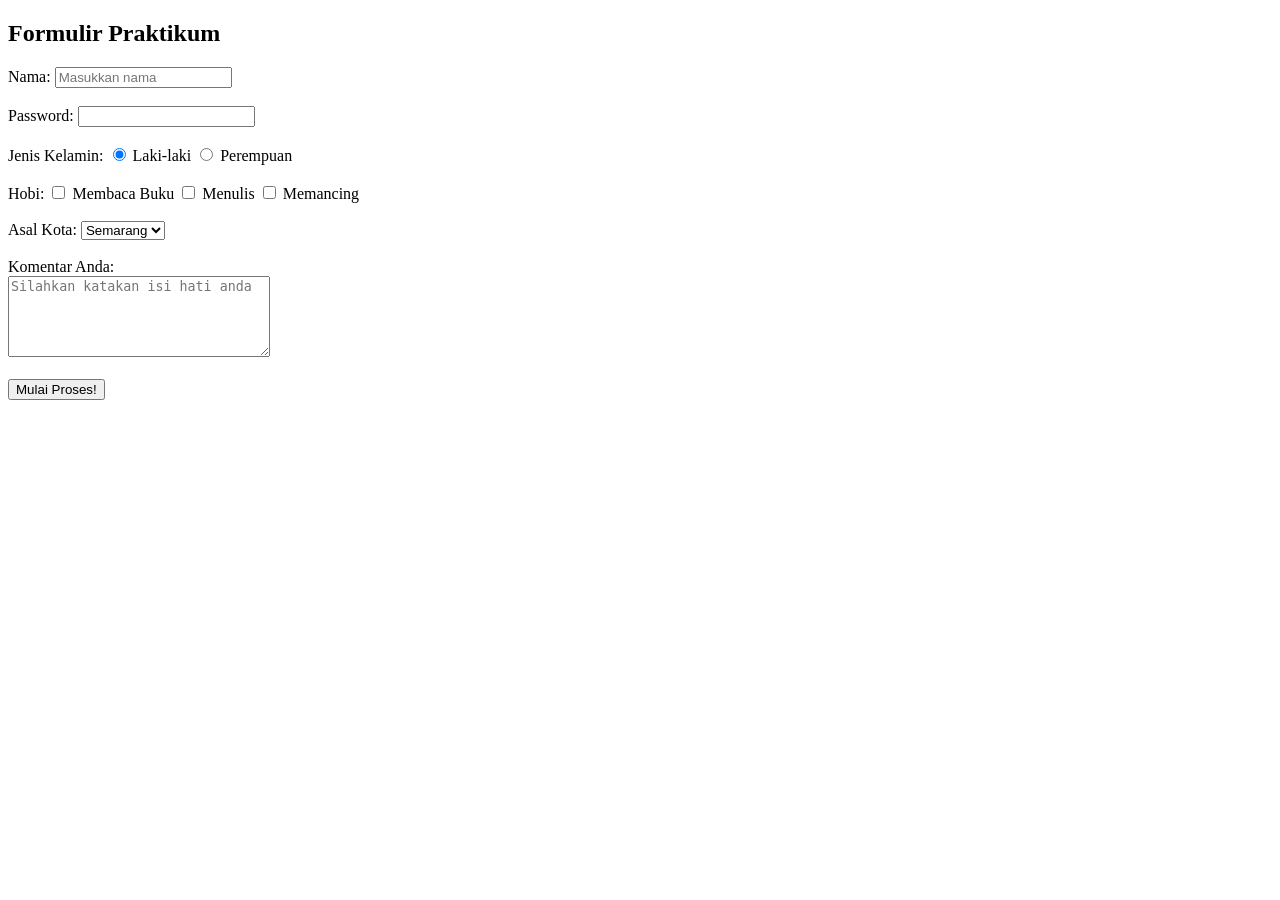
<file: modul-03/Formulir.html>
<!DOCTYPE html>
<html lang="id">
<head>
    <meta charset="UTF-8">
    <meta name="viewport" content="width=device-width, initial-scale=1.0">
    <title>Formulir Praktikum</title>
</head>
<body>

    <h2>Formulir Praktikum</h2>

    <form action="formulir.html" method="get">

        <label for="nama">Nama:</label>
        <input type="text" id="nama" name="nama" placeholder="Masukkan nama">
        <br><br>

        <label for="password">Password:</label>
        <input type="password" id="password" name="password">
        <br><br>

        Jenis Kelamin:
        <input type="radio" id="laki" name="jenis_kelamin" value="Laki-laki" checked>
        <label for="laki">Laki-laki</label>

        <input type="radio" id="perempuan" name="jenis_kelamin" value="Perempuan">
        <label for="perempuan">Perempuan</label>
        <br><br>

        Hobi:
        <input type="checkbox" id="baca" name="hobi[]" value="Membaca">
        <label for="baca">Membaca Buku</label>

        <input type="checkbox" id="nulis" name="hobi[]" value="Menulis">
        <label for="nulis">Menulis</label>

        <input type="checkbox" id="mancing" name="hobi[]" value="Memancing">
        <label for="mancing">Memancing</label>
        <br><br>

        <label for="asal_kota">Asal Kota:</label>
        <select id="asal_kota" name="asal_kota">
            <option value="Jakarta">Jakarta</option>
            <option value="Bandung">Bandung</option>
            <option value="Semarang" selected>Semarang</option>
        </select>
        <br><br>

        <label for="komentar">Komentar Anda:</label>
        <br>
        <textarea id="komentar" name="komentar" rows="5" cols="30" placeholder="Silahkan katakan isi hati anda"></textarea>
        <br><br>

        <input type="submit" value="Mulai Proses!">

    </form>

</body>
</html>
</file>
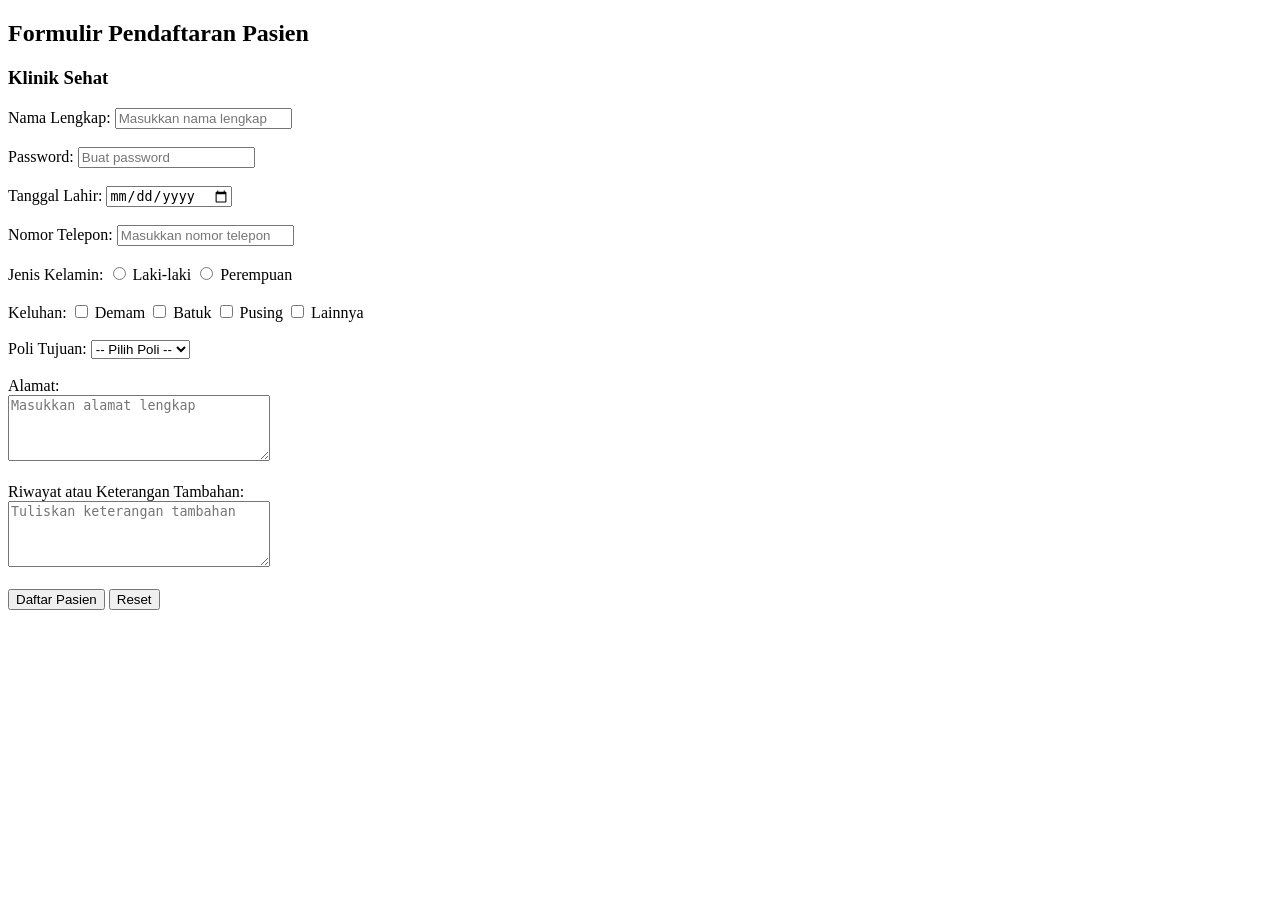
<file: modul-03/Formulir_kliniksehat.html>
<!DOCTYPE html>
<html lang="id">
<head>
    <meta charset="UTF-8">
    <meta name="viewport" content="width=device-width, initial-scale=1.0">
    <title>Formulir Klinik Sehat</title>
</head>
<body>

    <h2>Formulir Pendaftaran Pasien</h2>
    <h3>Klinik Sehat</h3>

    <form action="#" method="get">

        <label for="nama">Nama Lengkap:</label>
        <input type="text" id="nama" name="nama" placeholder="Masukkan nama lengkap" required>
        <br><br>

        <label for="password">Password:</label>
        <input type="password" id="password" name="password" placeholder="Buat password" required>
        <br><br>

        <label for="tanggal_lahir">Tanggal Lahir:</label>
        <input type="date" id="tanggal_lahir" name="tanggal_lahir" required>
        <br><br>

        <label for="telepon">Nomor Telepon:</label>
        <input type="tel" id="telepon" name="telepon" placeholder="Masukkan nomor telepon">
        <br><br>

        Jenis Kelamin:
        <input type="radio" id="laki" name="jenis_kelamin" value="Laki-laki" required>
        <label for="laki">Laki-laki</label>

        <input type="radio" id="perempuan" name="jenis_kelamin" value="Perempuan">
        <label for="perempuan">Perempuan</label>
        <br><br>

        Keluhan:
        <input type="checkbox" id="demam" name="keluhan[]" value="Demam">
        <label for="demam">Demam</label>

        <input type="checkbox" id="batuk" name="keluhan[]" value="Batuk">
        <label for="batuk">Batuk</label>

        <input type="checkbox" id="pusing" name="keluhan[]" value="Pusing">
        <label for="pusing">Pusing</label>

        <input type="checkbox" id="lainnya" name="keluhan[]" value="Lainnya">
        <label for="lainnya">Lainnya</label>
        <br><br>

        <label for="poli">Poli Tujuan:</label>
        <select id="poli" name="poli" required>
            <option value="">-- Pilih Poli --</option>
            <option value="Umum">Poli Umum</option>
            <option value="Gigi">Poli Gigi</option>
            <option value="Anak">Poli Anak</option>
        </select>
        <br><br>

        <label for="alamat">Alamat:</label>
        <br>
        <textarea id="alamat" name="alamat" rows="4" cols="30" placeholder="Masukkan alamat lengkap"></textarea>
        <br><br>

        <label for="riwayat">Riwayat atau Keterangan Tambahan:</label>
        <br>
        <textarea id="riwayat" name="riwayat" rows="4" cols="30" placeholder="Tuliskan keterangan tambahan"></textarea>
        <br><br>

        <input type="submit" value="Daftar Pasien">
        <input type="reset" value="Reset">

    </form>

</body>
</html>
</file>
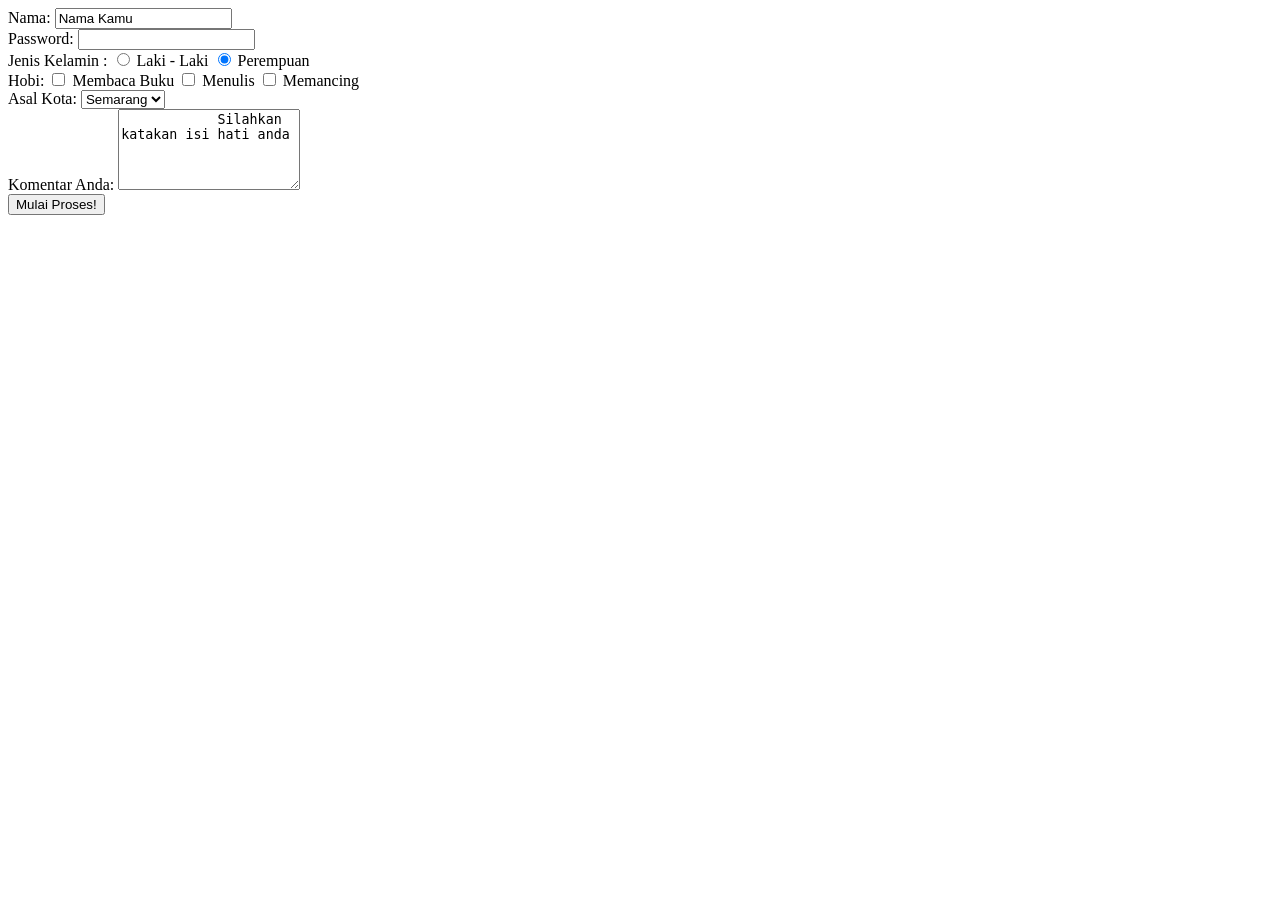
<file: modul-03/Formulir_Latihan.html>
<!DOCTYPE html>
<html>
<head>
    <meta charset="UTF-8">
    <meta name="viewport" content="width=device-width, initial-scale=1.0">
    <title> Belajar Membuat Form </title>
</head>
<body>
    <form action="formulir.html" method="get">
        Nama: <input type="text" name="Nama" value="Nama Kamu" />
        <br />
        Password: <input type="password" name="password" />
        <br />
        Jenis Kelamin :
        <input type="radio" name="jenis_kelamin" value="laki - laki" checked />
        Laki - Laki
        <input type="radio" name="jenis_kelamin" value="perempuan" checked />
        Perempuan
        <br />
        Hobi: <input type="checkbox" name="hobi_baca" /> Membaca Buku
                <input type="checkbox" name="hobi_nulis" /> Menulis
                <input type="checkbox" name="hobi_mancing" /> Memancing
        <br />
        Asal Kota:
            <select name="asal_kota" >
                <option value="Kota Jakarta"> Jakarta</option>
                <option>Bandung</option>
                <option value="Kota Semarang" selected>Semarang</option>
            </select>
        <br />
        Komentar Anda:
        <textarea name="komentar" rows="5" cols="20">
            Silahkan katakan isi hati anda
        </textarea>
        <br/>
        <input type="submit" value="Mulai Proses!" >
    </form>
    
</body>
</html>
</file>
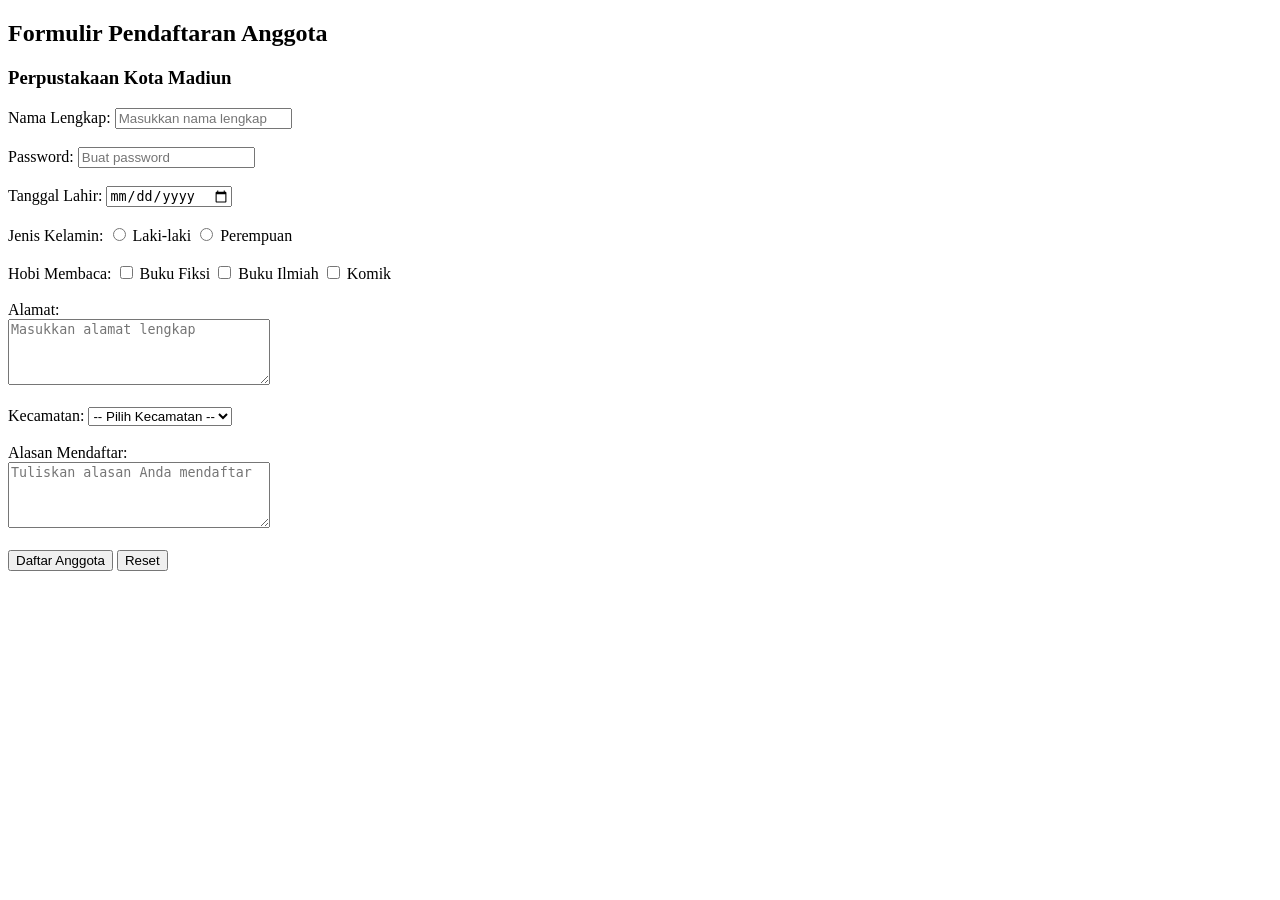
<file: modul-03/Formulir_Perpuskotamadiun.html>
<!DOCTYPE html>
<html lang="id">
<head>
    <meta charset="UTF-8">
    <meta name="viewport" content="width=device-width, initial-scale=1.0">
    <title>Formulir Perpustakaan Kota Madiun</title>
</head>
<body>

    <h2>Formulir Pendaftaran Anggota</h2>
    <h3>Perpustakaan Kota Madiun</h3>

    <form action="#" method="get">

        <label for="nama">Nama Lengkap:</label>
        <input type="text" id="nama" name="nama" placeholder="Masukkan nama lengkap" required>
        <br><br>

        <label for="password">Password:</label>
        <input type="password" id="password" name="password" placeholder="Buat password" required>
        <br><br>

        <label for="tanggal_lahir">Tanggal Lahir:</label>
        <input type="date" id="tanggal_lahir" name="tanggal_lahir">
        <br><br>

        Jenis Kelamin:
        <input type="radio" id="laki" name="jenis_kelamin" value="Laki-laki" required>
        <label for="laki">Laki-laki</label>

        <input type="radio" id="perempuan" name="jenis_kelamin" value="Perempuan">
        <label for="perempuan">Perempuan</label>
        <br><br>

        Hobi Membaca:
        <input type="checkbox" id="fiksi" name="hobi[]" value="Fiksi">
        <label for="fiksi">Buku Fiksi</label>

        <input type="checkbox" id="ilmiah" name="hobi[]" value="Ilmiah">
        <label for="ilmiah">Buku Ilmiah</label>

        <input type="checkbox" id="komik" name="hobi[]" value="Komik">
        <label for="komik">Komik</label>
        <br><br>

        <label for="alamat">Alamat:</label>
        <br>
        <textarea id="alamat" name="alamat" rows="4" cols="30" placeholder="Masukkan alamat lengkap"></textarea>
        <br><br>

        <label for="kecamatan">Kecamatan:</label>
        <select id="kecamatan" name="kecamatan" required>
            <option value="">-- Pilih Kecamatan --</option>
            <option value="Kartoharjo">Kartoharjo</option>
            <option value="Manguharjo">Manguharjo</option>
            <option value="Taman">Taman</option>
        </select>
        <br><br>

        <label for="alasan">Alasan Mendaftar:</label>
        <br>
        <textarea id="alasan" name="alasan" rows="4" cols="30" placeholder="Tuliskan alasan Anda mendaftar"></textarea>
        <br><br>

        <input type="submit" value="Daftar Anggota">
        <input type="reset" value="Reset">

    </form>

</body>
</html>
</file>
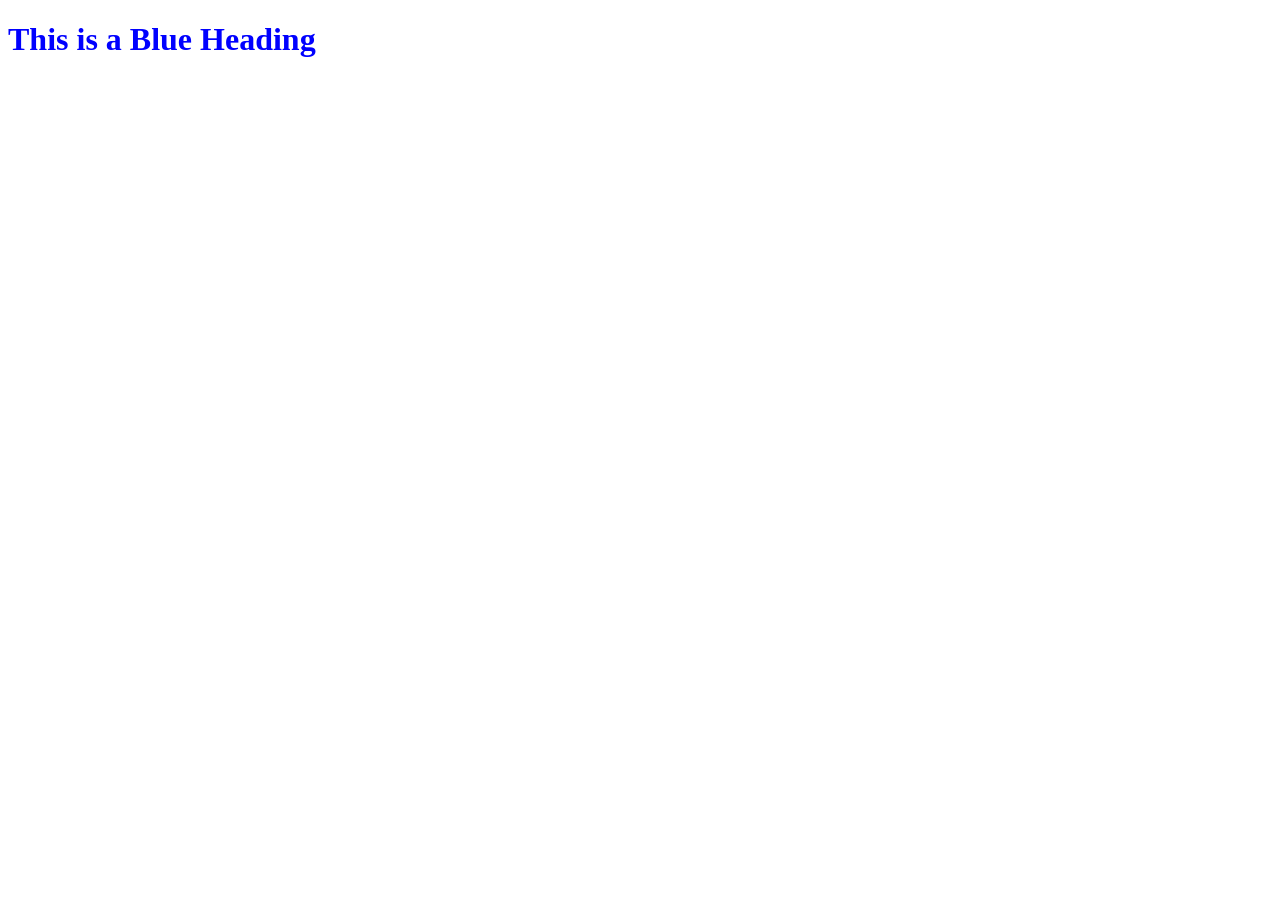
<file: modul-04/Inline_Styles.html>
<!DOCTYPE html>
<html lang="id">
<head>
    <meta charset="UTF-8">
    <title>Inline Styles</title>
</head>
<body>

    <h1 style="color: blue;">This is a Blue Heading</h1>

</body>
</html>
</file>
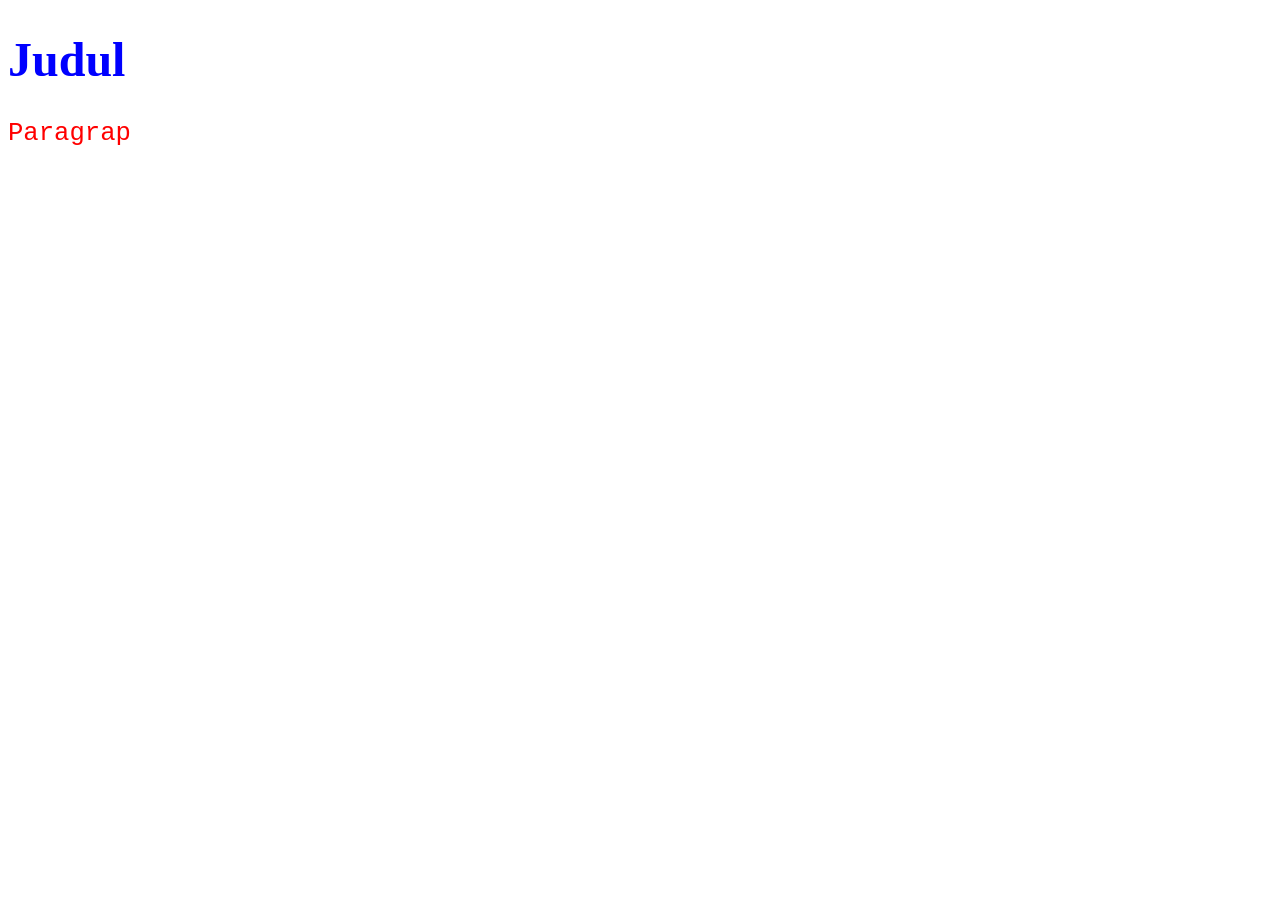
<file: modul-04/Latihan1.html>
<!DOCTYPE html>
<html lang="id">
<head>
    <meta charset="UTF-8">
    <title>Latihan 1 CSS</title>

    <style>
        h1 {
            color: blue;
            font-family: Verdana;
            font-size: 300%;
        }

        p {
            color: red;
            font-family: Courier;
            font-size: 160%;
        }
    </style>
</head>
<body>

    <h1>Judul</h1>
    <p>Paragrap</p>

</body>
</html>
</file>
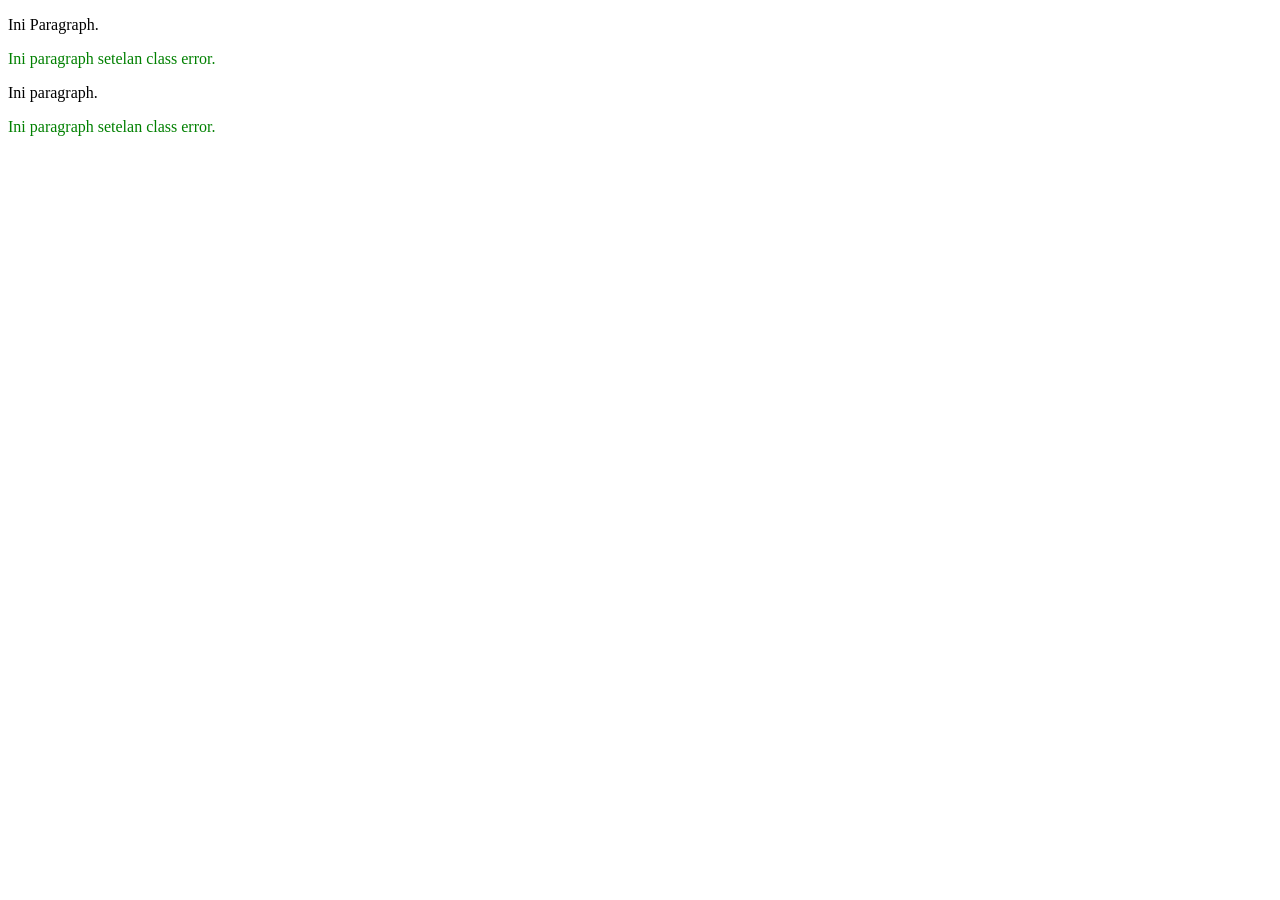
<file: modul-04/Latihan2.html>
<!DOCTYPE html>
<html lang="id">
<head>
    <meta charset="UTF-8">
    <title>Latihan 2 CSS Class</title>

    <style>
        p.error {
            color: green;
        }
    </style>
</head>
<body>

    <p>Ini Paragraph.</p>

    <p class="error">
        Ini paragraph setelan class error.
    </p>

    <p>Ini paragraph.</p>

    <p class="error">
        Ini paragraph setelan class error.
    </p>

</body>
</html>
</file>
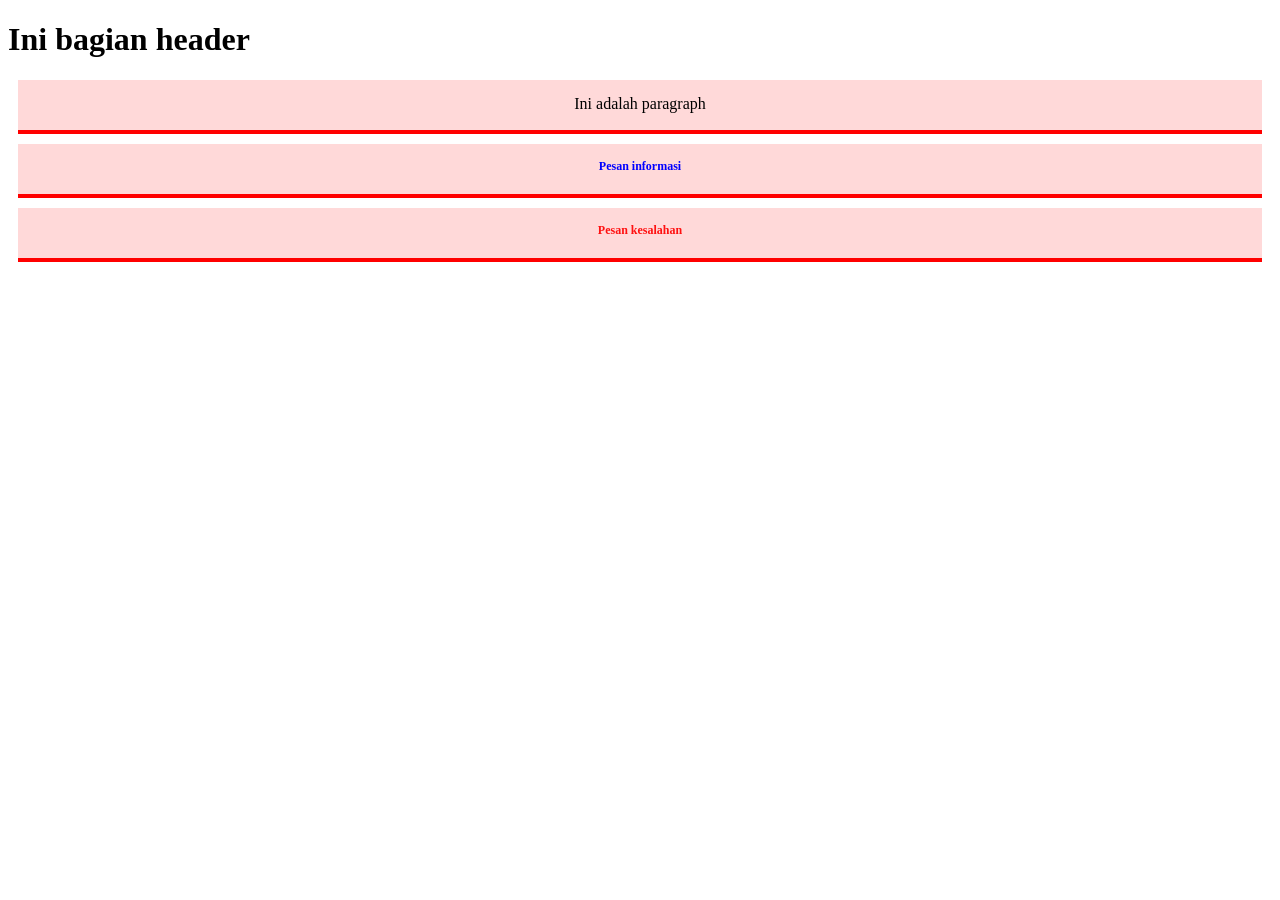
<file: modul-04/Linked_Styles.html>
<!DOCTYPE html>
<html lang="id">
<head>
    <meta charset="UTF-8">
    <title>Linked Styles</title>
    <link rel="stylesheet" href="styles.css">
</head>
<body>

    <h1>Ini bagian header</h1>
    <p>Ini adalah paragraph</p>

    <p id="msg">Pesan informasi</p>
    <p id="error">Pesan kesalahan</p>

</body>
</html>
</file>
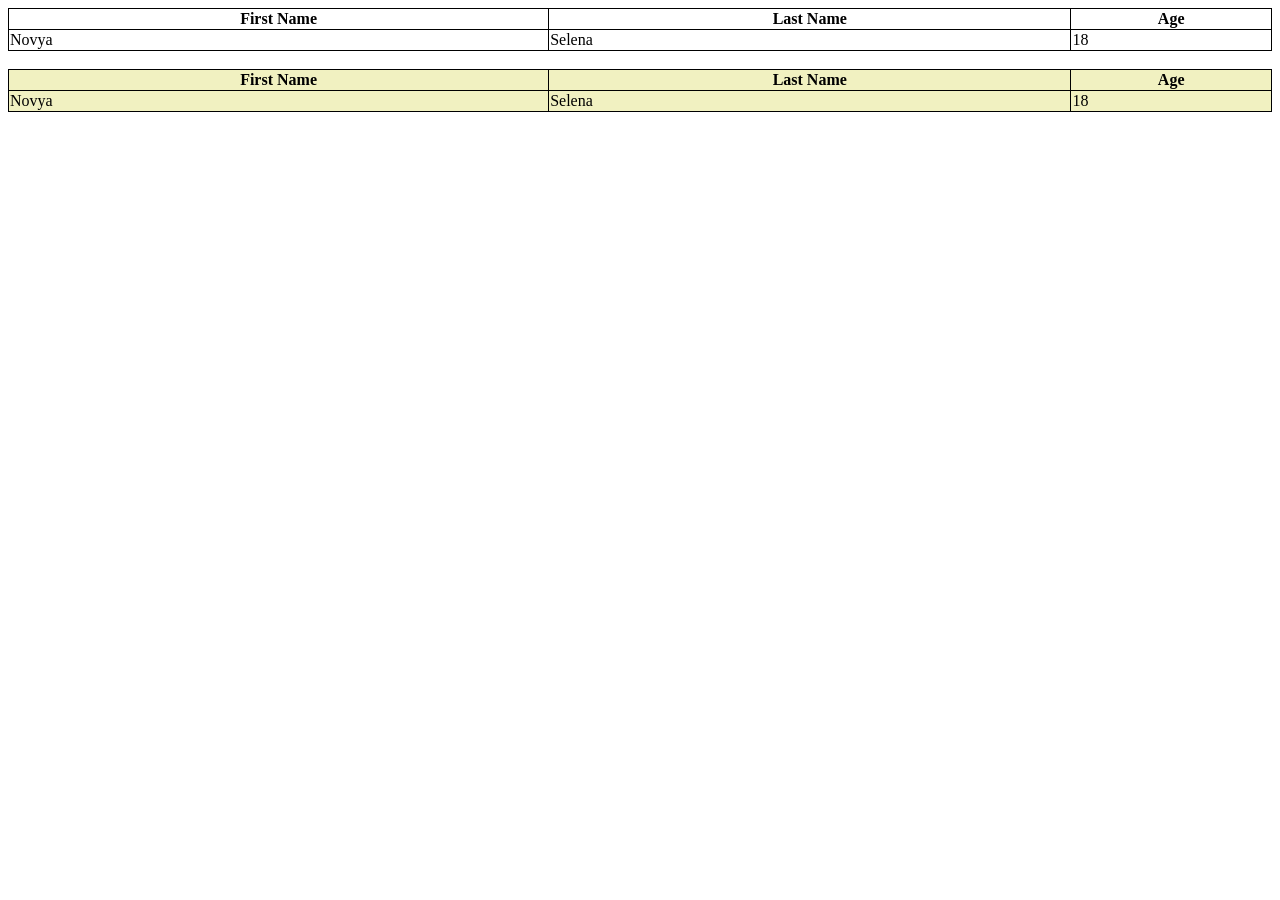
<file: modul-04/Tabel_Class.html>
<!DOCTYPE html>
<html lang="id">
<head>
    <meta charset="UTF-8">
    <title>Tabel Menggunakan Class</title>

    <style>
        table, th, td {
            border: 1px solid black;
            border-collapse: collapse;
        }

        table.names {
            width: 100%;
            background-color: #f1f1c1;
        }
    </style>
</head>
<body>

    <table style="width: 100%;">
        <tr>
            <th>First Name</th>
            <th>Last Name</th>
            <th>Age</th>
        </tr>
        <tr>
            <td>Novya</td>
            <td>Selena</td>
            <td>18</td>
        </tr>
    </table>

    <br>

    <table class="names">
        <tr>
            <th>First Name</th>
            <th>Last Name</th>
            <th>Age</th>
        </tr>
        <tr>
            <td>Novya</td>
            <td>Selena</td>
            <td>18</td>
        </tr>
    </table>

</body>
</html>
</file>
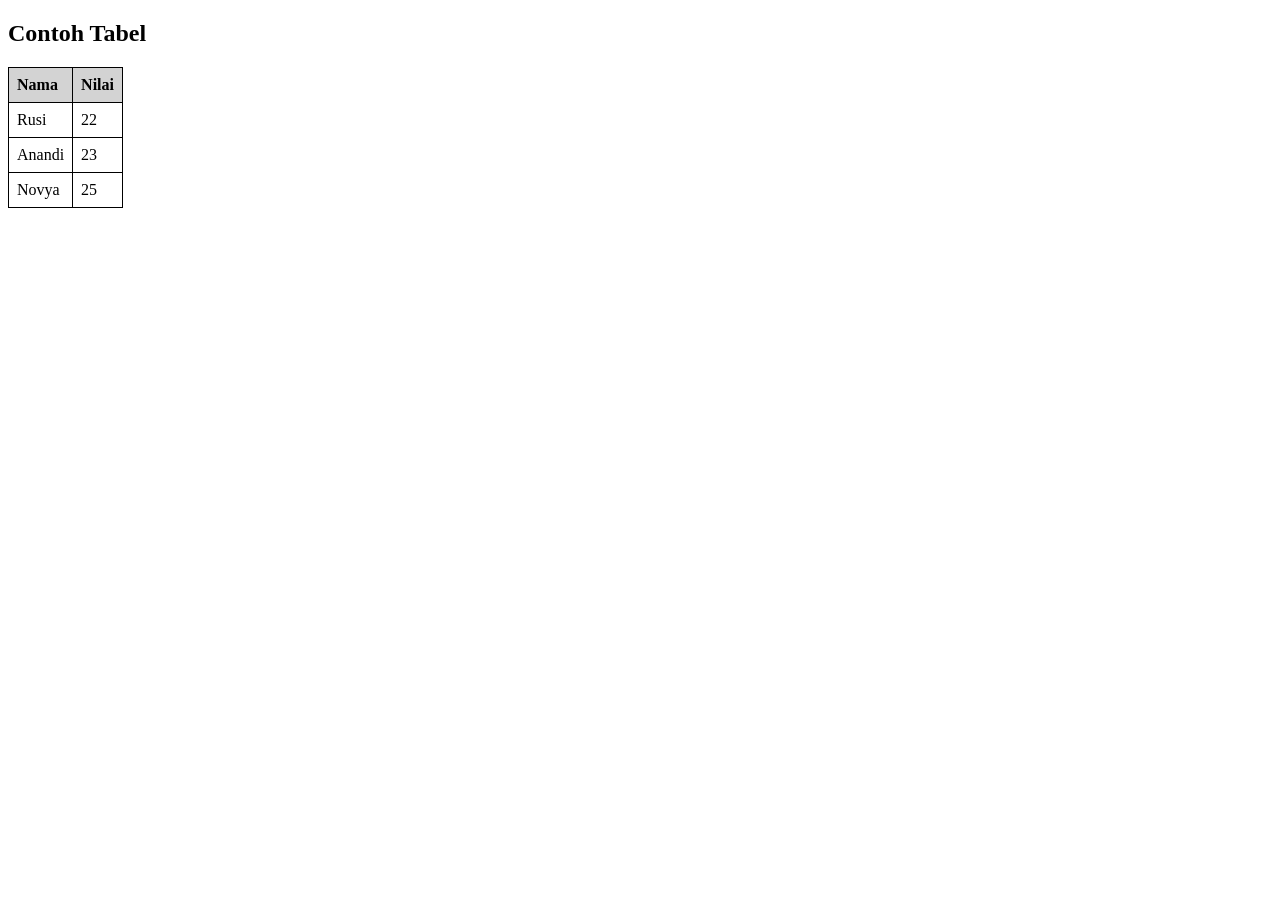
<file: modul-04/Tabel_CSS.html>
<!DOCTYPE html>
<html lang="id">
<head>
    <meta charset="UTF-8">
    <title>Styling Tabel CSS</title>

    <style>
        table, th, td {
            border: 1px solid black;
            border-collapse: collapse;
        }

        th, td {
            padding: 8px;
            text-align: left;
        }

        th {
            background-color: lightgrey;
        }
    </style>
</head>
<body>

    <h2>Contoh Tabel</h2>

    <table>
        <tr>
            <th>Nama</th>
            <th>Nilai</th>
        </tr>
        <tr>
            <td>Rusi</td>
            <td>22</td>
        </tr>
        <tr>
            <td>Anandi</td>
            <td>23</td>
        </tr>
        <tr>
            <td>Novya</td>
            <td>25</td>
        </tr>
    </table>

</body>
</html>
</file>
<file: modul-04/styles.css>
p {
    background: #FFD9D9;
    border-bottom: 4px solid red;
    padding-top: 15px;
    margin: 10px;
    display: block;
    width: auto;
    height: 35px;
    text-align: center;
}

#msg {
    color: #0000FF;
    font-weight: bold;
    font-size: 12px;
}

#error {
    color: #FF1111;
    font-weight: bold;
    font-size: 12px;
}
</file>
